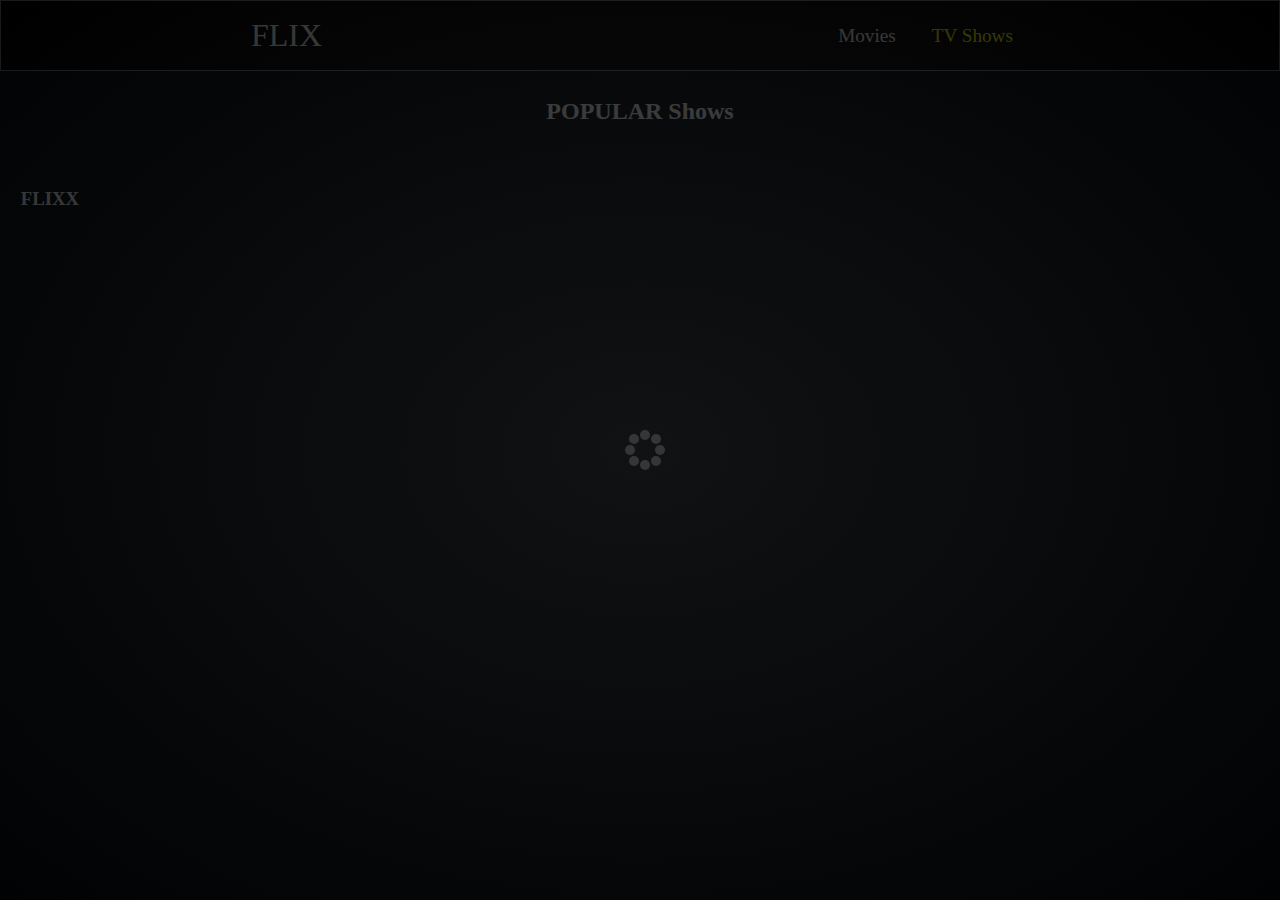
<file: tv_shows-details.html>
<!DOCTYPE html>
<html lang="en">
<head>
    <meta charset="UTF-8">
    <meta name="viewport" content="width=device-width, initial-scale=1.0">
    <title>Tv-Shows</title>
    <link rel="stylesheet" href="style.css">
    <link rel="stylesheet" href="spinner.css">
</head>
<body>
    <header id="main-header">
        <a href="index.html" id="Name">FLIX</a>
        <div id="options">
            <a href="index.html" class="highlight">Movies</a>
            <a href="tv_shows-details.html" class="highlight">TV Shows</a>
        </div>
    </header>

    <section class="popular-movies">
        <h2>POPULAR Shows</h2>
        <div class="card-container"></div>

    </section>

    <footer>
        <h3>FLIXX</h3>
        <div class="logos">
            <i class="fa-brands fa-square-facebook"></i>
            <i class="fa-brands fa-twitter"></i>
            <i class="fa-brands fa-instagram"></i>
        </div>
    </footer>
    <div class="spinner"></div>
    <script src="script.js"></script>
    
</body>
</html>
</file>
<file: style.css>
*{
    padding: 0;
    margin: 0;
    box-sizing: border-box;
}
body{
    height: 100vh;
    background: var(--color-primary);
    overflow-x: hidden;
}

:root {
    --color-primary: #020d18;
    --color-secondary: #f1c40f;
  }
#main-header{
    display: flex;
    justify-content: space-around;
    align-items: center;
    background: black;
    padding: 1rem 0;
    border: 1px solid grey;


}
#main-header #Name{
    color: White;
    text-decoration: none;
    font-size: 2rem;
}
#main-header a{
    font-size: larger;
    color: white;
    text-decoration: none;
    text-align: center;
}

#main-header a:hover{
    color: yellow;
    transition: .2s ease;
}
#options a{
    margin: 0 1rem;
}

#now-playing{
    display: flex;
    flex-direction: column;
    justify-content: center;
    align-items: center;
    background: url(../images/showcase-bg.jpg) no-repeat center center/cover;
    color: white;
}

#now-playing h2{
    margin-bottom: 1.3rem;
    margin-top: 2rem; 
    font-size: larger;   
}


.ratings{
    text-align: center;
    margin: .2rem 0;
}
.ratings strong{
    background-color: yellow;
    border-radius: 50%;
    columns: yellow;
    margin: 0 .5rem;
    
}
.slides{
    margin-top: .4rem ;
}
.slides a img{
    height: 280px;
    width: 200px;
}

.swiper{
    display: flex;
    gap: 2rem;
}

/* movieDetailsssss */

.hello{
    margin-top: 5rem;
    border: 1px solid grey;
    border-radius: 10px;
    background: black;
    color: white;
    padding: .4rem .5rem;
}

#movie-body{
    background:var(--color-primary);
    background-position: center;
    background-repeat: no-repeat;
    background-size: cover;
    height: 100vh;
}


#Movies-detail{
    width: 80%;
    left: 0;
    top:0;
    margin: 0 auto;
    color: white;
    
}

.movie-info{
    display: flex;
    padding: 1.5rem 0;
    margin: 0 1.1rem ;
}

.movie-info img{
    height: 500px;
    width: 490px;
    margin-right: 1.2rem;
}

.info-texts{
    display: flex;
    flex-direction: column;

}

.info-texts h3{
    text-align: center;
}

.info-texts .core{
    text-align: start;
    display: flex;
    flex-direction: column;
    gap: 1rem;
}
.core .ratings{
    text-align: start;
}

.core #para{
    width: 80%;
    font-size: larger;
    
}

.Movie-Home_page{
    border: 1px solid grey;
    border-radius: 10px;
    background: black;
    color: white;
    padding: .4rem .5rem;
    width: fit-content;
    text-decoration: none;
}

.moreInfo h3{
    text-align: center;
    margin: 2.4rem 0;
}

.moreInfo div{
    color: yellow;
    margin: .4rem 0;
}

.moreInfo span{
    color:white
}

footer{
    background: var(--color-primary);
    padding: 1.3rem 1.3rem;
    display: flex;
    justify-content: space-between;
    color: white;
}

footer .logos i{
    margin: .4rem;
}

.search-container{
    background-color: #020d18;
    display: flex;
    justify-content: center;
    align-items: center;
    padding: 2.5rem 0;
    color: white;
}

.filter-container{
    margin: 2.5rem 0;
    display: flex;
    flex-direction: column;
    gap: 1rem;
}
.radio-buttons label{
    font-size: larger; 
    margin-right: .8rem;
}

.search-bar input{
    background-color: var(--color-primary);
    border: 1px solid white;
    border-radius: 4px;
    padding: .9rem 1rem;
    min-width: 330px;
    color: white;
  
}

.search-bar button{
    background: var(--color-secondary);
    padding: .7rem 1rem;
    border: none;
    border-radius: .3rem;
    font-size: larger;
    cursor: pointer;
}

.btn{
    border: 1px solid yellow;
    background: var(--color-primary);
    margin: 1rem;
    
}

.btn:hover{
    background: yellow;
    color: black;
    transition: all .3s;
}

/* Polular Movies */

.popular-movies{
    background: var(--color-primary);
    display: flex;
    justify-content: center;
    align-items: center;
    flex-direction: column;
    color: white;
    padding: .2rem  1.5rem;
    margin-top: 1.5rem;

}

.popular-movies h2{
    margin-bottom: 1.2rem;
}

.card{
    border: 5px solid rgb(0, 88, 139);
    object-fit: cover;
}

.card img{
    height: 400px;
    width: 280px;
}

.card .card-details{
    background: rgb(0, 88, 139);
    padding: .4rem .6rem;
}

.card-details p{
    font-size:large ;
}

.card-container{
    display: grid;
    grid-template-columns: repeat(4,1fr);
    gap: 1rem;
    padding: .6rem 0;
}
.showUpdate{
    display: flex;
    justify-content: center;
    flex-direction: column;
    align-items: center;
    gap: 1rem;
}
 @media screen and (max-width:1200px) {
    .card-container{
        grid-template-columns: repeat(3,1fr);
    }
}

@media screen and (max-width:980px) {
    .card-container{
        grid-template-columns: repeat(3,1fr);
        padding: 0 3rem;

    }
    .card img{
        height: 400px;
         width: 250px;
    }
}

@media screen and (max-width:850px) {
    .card-container{
        grid-template-columns: repeat(3,1fr);
        

    }
    .card img{
        height: 400px;
         width: 230px;
    }
}

@media screen and (max-width:780px) {
    .card-container{
        grid-template-columns: repeat(2,1fr);
        

    }
    .card img{
        height: 400px;
         width: 300px;
    }
}

@media screen and (max-width:680px) {
    .card-container{
        grid-template-columns: repeat(1,1fr);
        

    }
    .card img{
        height: 400px;
         width: 390px;
    }
} 
@media screen and (max-width:400px) {
    .card-container{
        grid-template-columns: repeat(1,1fr);
        

    }
    .card img{
        height: 310px;
         width: 285px;
    }
} 

@media screen and (max-width:400px) {
    .search-container{
        background-color: #020d18;
        display: flex;
        justify-content: center;
        align-items: center;
        padding: 3rem 0;
        color: white;
    }
    
    .filter-container{
        margin: 2.7rem 0;
        display: flex;
        justify-content: center;
        align-items: center;
        flex-direction: column;
    }
    .radio-buttons label{
        font-size: large; 
        margin-right: .5rem;
    }
    
    .search-bar input{
        background-color: var(--color-primary);
        border: 1px solid white;
        border-radius: 4px;
        padding: .9rem 1rem;
        width: 290px;
        color: white;
      
    }
    .search-bar{
        display: flex;
        justify-content: center;
        align-items: center;
        flex-direction: column;
        gap: .9rem;
    }
    .search-bar #submit{
        width: fit-content;
        padding: .2rem .6rem;
    }
    #MovieInDetails{
        text-align: center;
        display: grid;
        place-content: center;
    }
    .showUpdate{
        display: flex;
        flex-direction: column;
        justify-content: center;
        align-items: center;
        gap: .4rem;
    }
    .showUpdate img{
        border:1px solid grey;
    }
} 


.card:hover{
    transform: scale(1.05);
    transition: all .5s ease-in-out;
}

#pagination{
    background: var(--color-primary);
    color: white;
    position: relative;
    left: 110px;
    margin: .5rem 0;
}

#prev, #next{
    font-size: large;
    color: white;
    padding: .3rem .4rem;
    margin: .3rem 0;

}

.yellow{
    color:yellow
}

#para{
    color:white
}
</file>
<file: spinner.css>
/* Spinner From: https://codepen.io/tbrownvisuals/pen/edGYvx */
.spinner {
    position: fixed;
    z-index: 999;
    height: 2em;
    width: 2em;
    overflow: show;
    margin: auto;
    top: 0;
    left: 0;
    bottom: 0;
    right: 0;
    display: none;
  }
  
  .show {
    display: block;
  }
  
  /* Transparent Overlay */
  .spinner:before {
    content: '';
    display: block;
    position: fixed;
    top: 0;
    left: 0;
    width: 100%;
    height: 100%;
    background: radial-gradient(rgba(20, 20, 20, 0.8), rgba(0, 0, 0, 0.8));
  
    background: -webkit-radial-gradient(
      rgba(20, 20, 20, 0.8),
      rgba(0, 0, 0, 0.8)
    );
  }
  
  /* :not(:required) hides these rules from IE9 and below */
  .spinner:not(:required) {
    /* hide "loading..." text */
    font: 0/0 a;
    color: transparent;
    text-shadow: none;
    background-color: transparent;
    border: 0;
  }
  
  .spinner:not(:required):after {
    content: '';
    display: block;
    font-size: 10px;
    width: 1em;
    height: 1em;
    margin-top: -0.5em;
    -webkit-animation: spinner 150ms infinite linear;
    -moz-animation: spinner 150ms infinite linear;
    -ms-animation: spinner 150ms infinite linear;
    -o-animation: spinner 150ms infinite linear;
    animation: spinner 150ms infinite linear;
    border-radius: 0.5em;
    -webkit-box-shadow: rgba(255, 255, 255, 0.75) 1.5em 0 0 0,
      rgba(255, 255, 255, 0.75) 1.1em 1.1em 0 0,
      rgba(255, 255, 255, 0.75) 0 1.5em 0 0,
      rgba(255, 255, 255, 0.75) -1.1em 1.1em 0 0,
      rgba(255, 255, 255, 0.75) -1.5em 0 0 0,
      rgba(255, 255, 255, 0.75) -1.1em -1.1em 0 0,
      rgba(255, 255, 255, 0.75) 0 -1.5em 0 0,
      rgba(255, 255, 255, 0.75) 1.1em -1.1em 0 0;
    box-shadow: rgba(255, 255, 255, 0.75) 1.5em 0 0 0,
      rgba(255, 255, 255, 0.75) 1.1em 1.1em 0 0,
      rgba(255, 255, 255, 0.75) 0 1.5em 0 0,
      rgba(255, 255, 255, 0.75) -1.1em 1.1em 0 0,
      rgba(255, 255, 255, 0.75) -1.5em 0 0 0,
      rgba(255, 255, 255, 0.75) -1.1em -1.1em 0 0,
      rgba(255, 255, 255, 0.75) 0 -1.5em 0 0,
      rgba(255, 255, 255, 0.75) 1.1em -1.1em 0 0;
  }
  
  /* Animation */
  
  @-webkit-keyframes spinner {
    0% {
      -webkit-transform: rotate(0deg);
      -moz-transform: rotate(0deg);
      -ms-transform: rotate(0deg);
      -o-transform: rotate(0deg);
      transform: rotate(0deg);
    }
    100% {
      -webkit-transform: rotate(360deg);
      -moz-transform: rotate(360deg);
      -ms-transform: rotate(360deg);
      -o-transform: rotate(360deg);
      transform: rotate(360deg);
    }
  }
  @-moz-keyframes spinner {
    0% {
      -webkit-transform: rotate(0deg);
      -moz-transform: rotate(0deg);
      -ms-transform: rotate(0deg);
      -o-transform: rotate(0deg);
      transform: rotate(0deg);
    }
    100% {
      -webkit-transform: rotate(360deg);
      -moz-transform: rotate(360deg);
      -ms-transform: rotate(360deg);
      -o-transform: rotate(360deg);
      transform: rotate(360deg);
    }
  }
  @-o-keyframes spinner {
    0% {
      -webkit-transform: rotate(0deg);
      -moz-transform: rotate(0deg);
      -ms-transform: rotate(0deg);
      -o-transform: rotate(0deg);
      transform: rotate(0deg);
    }
    100% {
      -webkit-transform: rotate(360deg);
      -moz-transform: rotate(360deg);
      -ms-transform: rotate(360deg);
      -o-transform: rotate(360deg);
      transform: rotate(360deg);
    }
  }
  @keyframes spinner {
    0% {
      -webkit-transform: rotate(0deg);
      -moz-transform: rotate(0deg);
      -ms-transform: rotate(0deg);
      -o-transform: rotate(0deg);
      transform: rotate(0deg);
    }
    100% {
      -webkit-transform: rotate(360deg);
      -moz-transform: rotate(360deg);
      -ms-transform: rotate(360deg);
      -o-transform: rotate(360deg);
      transform: rotate(360deg);
    }
  }
</file>
